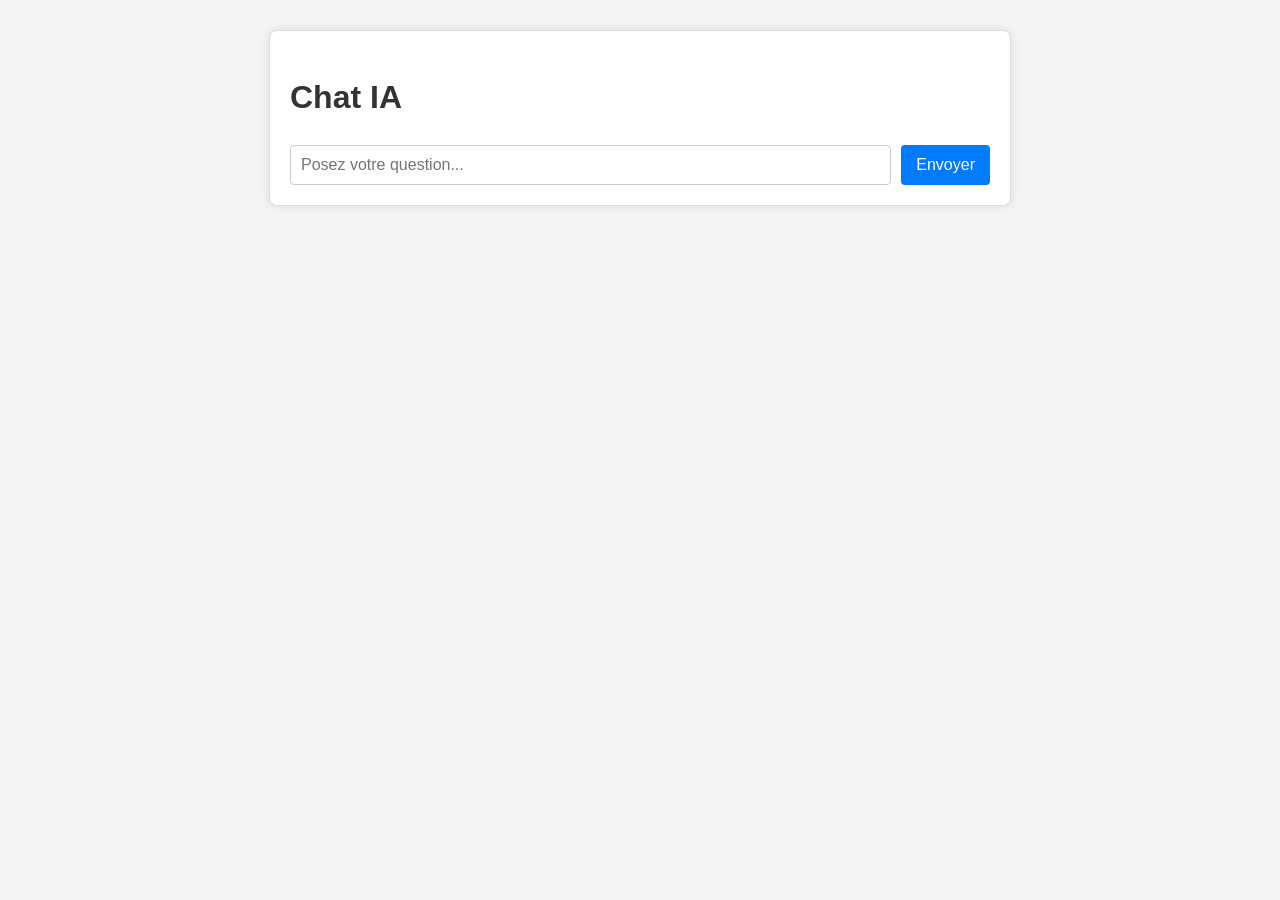
<file: Jour 1 - Installation, HTML et CSS/index.html>
<!DOCTYPE html>
<html lang="fr">

<head>
    <meta charset="UTF-8">
    <meta name="viewport" content="width=device-width, initial-scale=1.0">
    <title>Chat IA</title>
    <link rel="stylesheet" href="style.css">
    <link rel="icon" href="assets/images/favicon.png">
</head>

<body>
    <div class="chat-container">
        <h1>Chat IA</h1>

        <div id="chat-messages" class="chat-messages"></div>

        <div id="loading-indicator" class="loading-indicator" style="display: none;">
            En attente de réponse...
        </div>

        <form id="chat-form" class="chat-form">
            <input type="text" id="user-input" placeholder="Posez votre question..." autocomplete="off">
            <button id="bouton" type="submit">Envoyer</button>
        </form>
    </div>
    
    <script src="javascript/api.js" type="module"></script>
</body>

</html>
</file>
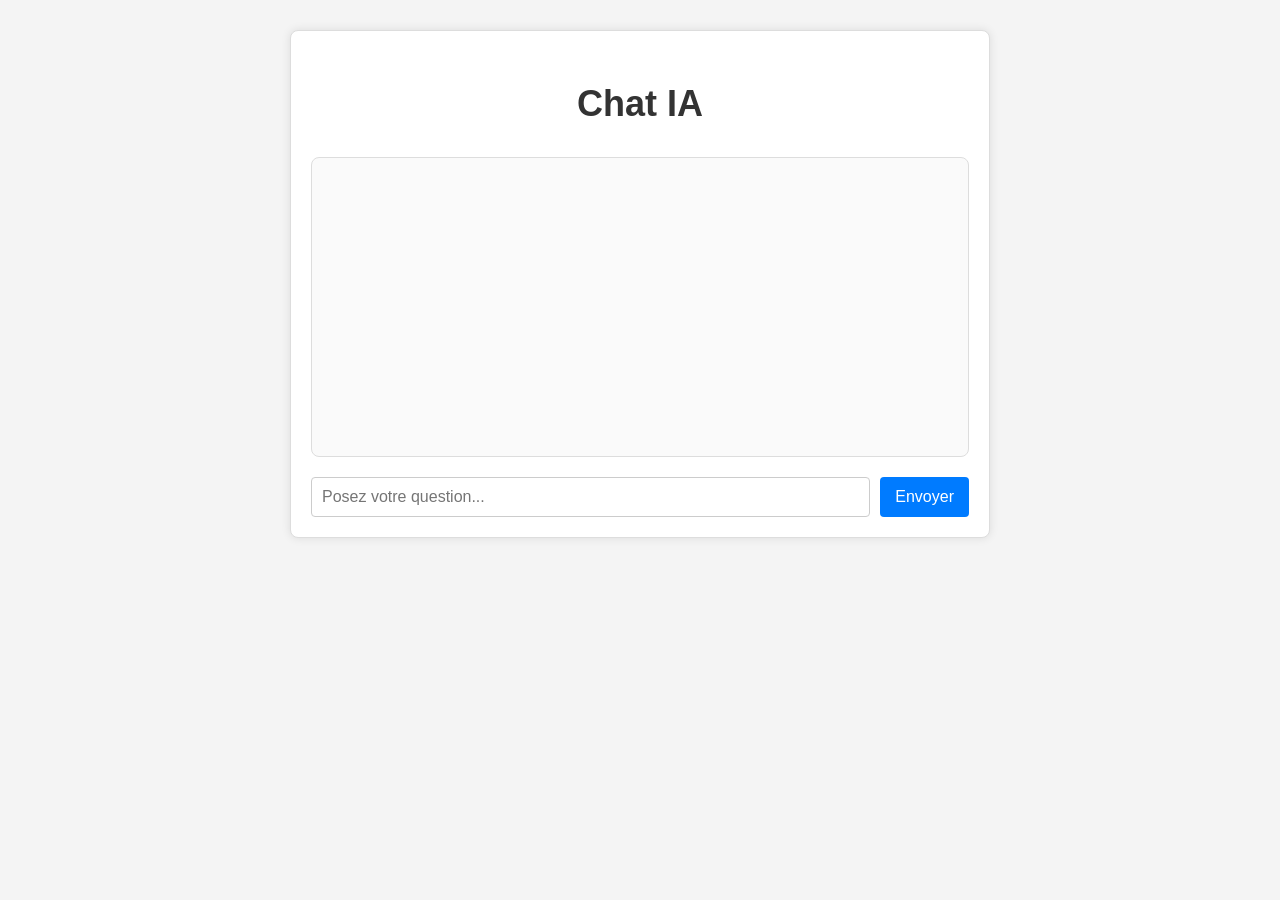
<file: Jour 2 - CSS Responsive/index.html>
<!DOCTYPE html>
<html lang="fr">

<head>
    <meta charset="UTF-8">

    <!-- Permet au site de s'adapter correctement aux téléphones -->
    <meta name="viewport" content="width=device-width, initial-scale=1.0">

    <title>Chat IA</title>

    <link rel="stylesheet" href="style.css">
    <link rel="icon" href="assets/images/favicon.png">
</head>

<body>

    <div class="chat-container">

        <h1>Chat IA</h1>

        <div id="chat-messages" class="chat-messages">

        </div>

        <div id="loading-indicator" class="loading-indicator" style="display: none;">
            En attente de réponse...
        </div>

        <form id="chat-form" class="chat-form">
            <input 
                type="text" 
                id="user-input" 
                placeholder="Posez votre question..." 
                autocomplete="off"
            >

            <button class="bouton" type="submit">
                Envoyer
            </button>
        </form>

    </div>

    <script src="api.js" type="module"></script>

</body>

</html>
</file>
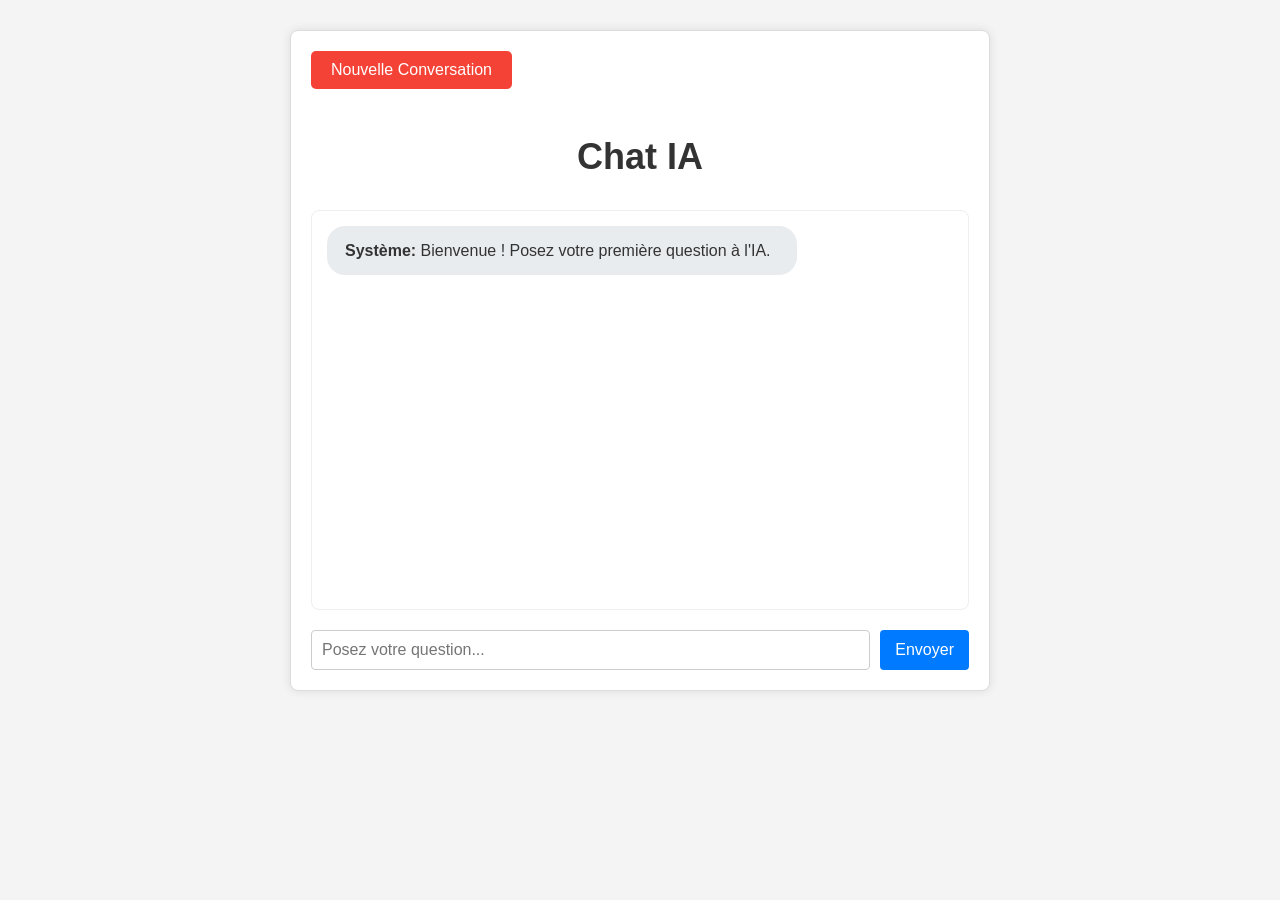
<file: Jour 4 - Javascript/index.html>
<!DOCTYPE html>
<html lang="fr">

<head>
    <meta charset="UTF-8">

    <!-- Permet au site de s'adapter correctement aux téléphones -->
    <meta name="viewport" content="width=device-width, initial-scale=1.0">

    <title>Chat IA</title>

    <link rel="stylesheet" href="style.css">
    <link rel="icon" href="assets/images/favicon.png">
</head>

<body>

    <div class="chat-container">

        <button id="reset-chat-button" class="reset-button">
            Nouvelle Conversation
        </button>

        <h1>Chat IA</h1>

        <div id="chat-messages" class="chat-messages">

        </div>

        <div id="loader" class="loader-hidden">
            <!-- Information: la classe 'loader-hidden' sera utilisée par JS pour masquer
            le loader -->
            <div class="spinner"></div>
            <p>L'IA est en train d'écrire...</p>
        </div>

        <form id="chat-form" class="chat-form">
            <input 
                type="text" 
                id="user-input" 
                placeholder="Posez votre question..." 
                autocomplete="off"
            >

            <button class="bouton" type="submit">
                Envoyer
            </button>
        </form>

    </div>

    <script src="api.js" type="module"></script>

</body>

</html>
</file>
<file: Jour 1 - Installation, HTML et CSS/style.css>
body {
    font-family: Arial, sans-serif; /* Une police lisible */
    background-color: #f4f4f4; /* Un gris très clair pour le fond */
    color: #333333; /* Un gris foncé pour le texte principal */
    margin: 0; /* Pas de marge par défaut sur le corps */
    padding: 0; /* Pas de padding par défaut sur le corps */
    line-height: 1.6; /* Améliore la lisibilité en espaçant les lignes de texte */
}

.chat-container {
    width: 80%; /* Prend 80% de la largeur du parent */
    max-width: 700px; /* Mais pas plus de 700px */
    margin: 30px auto; /* Centre horizontalement et espace verticalement */
    background-color: #ffffff; /* Fond blanc pour le conteneur */
    padding: 20px; /* Espace interne de 20px */
    border: 1px solid #dddddd; /* Bordure fine et claire */
    box-shadow: 0 0 10px rgba(0, 0, 0, 0.1); /* Une ombre légère */
    border-radius: 8px; /* Coins légèrement arrondis */
}

#chat-form {
    display: flex; /* Rend le conteneur flexible */
    margin-top: 20px; /* Espace au-dessus de la zone de saisie */
}

#user-input {
    flex-grow: 1; /* Prend l'espace disponible */
    padding: 10px; /* Espace interne */
    border: 1px solid #ccc; /* Bordure simple */
    border-radius: 4px; /* Coins légèrement arrondis */
    margin-right: 10px; /* Espace à droite pour le bouton */
    font-size: 16px; /* Taille de police */
}

#bouton {
    background-color: #007bff; /* Couleur bleue vive */
    color: white; /* Texte blanc */
    border: none; /* Pas de bordure */
    padding: 10px 15px; /* Espace interne */
    border-radius: 4px; /* Coins arrondis */
    cursor: pointer; /* Indique que le bouton est cliquable */
    font-size: 16px; /* Taille de police */
}

#bouton:hover {
    background-color: #0056b3; /* Un bleu plus foncé au survol */
}
</file>
<file: Jour 2 - CSS Responsive/style.css>
* {
    box-sizing: border-box;
}

body {
    font-family: Arial, sans-serif;
    background-color: #f4f4f4;
    color: #333333;
    margin: 0;
    padding: 0;
    line-height: 1.6;
}

.chat-container {
    width: 80%;
    max-width: 700px;
    margin: 30px auto;
    background-color: #ffffff;
    padding: 20px;
    border: 1px solid #dddddd;
    box-shadow: 0 0 10px rgba(0, 0, 0, 0.1);
    border-radius: 8px;
}

h1 {
    text-align: center;
    font-size: 36px;
}

.chat-messages {
    min-height: 300px;
    border: 1px solid #dddddd;
    border-radius: 8px;
    padding: 15px;
    background-color: #fafafa;
    overflow-y: auto;
}

/* Exemple de message */
.message {
    max-width: 75%;
    padding: 12px 18px;
    margin-bottom: 10px;
    border-radius: 18px;
    background-color: #e9ecef;
}

/* Message de l'utilisateur */
.message.user {
    margin-left: auto;
    background-color: #007bff;
    color: white;
}

/* Message de l'IA */
.message.bot {
    margin-right: auto;
    background-color: #eeeeee;
    color: #333333;
}

.loading-indicator {
    margin-top: 10px;
    font-style: italic;
    color: #666666;
}

#chat-form {
    display: flex;
    margin-top: 20px;
}

#user-input {
    flex-grow: 1;
    padding: 10px;
    border: 1px solid #ccc;
    border-radius: 4px;
    margin-right: 10px;
    font-size: 16px;
}

.bouton {
    background-color: #007bff;
    color: white;
    border: none;
    padding: 10px 15px;
    border-radius: 4px;
    cursor: pointer;
    font-size: 16px;
}

.bouton:hover {
    background-color: #0056b3;
}

/* Tablette */
@media (max-width: 768px) {
    h1 {
        font-size: 28px;
    }

    .chat-container {
        width: 95%;
        margin: 20px auto;
        padding: 15px;
    }

    .message {
        max-width: 85%;
        padding: 10px 15px;
        font-size: 14px;
    }

    #user-input,
    .bouton {
        padding: 10px 12px;
        font-size: 15px;
    }
}

/* Téléphone */
@media (max-width: 480px) {
    h1 {
        font-size: 22px;
    }

    .chat-container {
        width: 100%;
        margin: 0;
        padding: 10px;
        border-radius: 0;
        box-shadow: none;
    }

    .chat-messages {
        min-height: 250px;
    }

    .message {
        max-width: 90%;
        font-size: 13px;
        padding: 8px 12px;
        border-radius: 15px;
    }

    #chat-form {
        flex-direction: column;
    }

    #user-input {
        margin-right: 0;
        margin-bottom: 8px;
        width: 100%;
    }

    .bouton {
        width: 100%;
    }
}

@keyframes fadeInFromBottom {
    from {
        opacity: 0;
        transform: translateY(15px); /* Le message commence 15px plus bas */
    }

    to {
        opacity: 1;
        transform: translateY(0); /* Le message remonte à sa position normale */
    }
}

/* Appliquer l'animation aux bulles de message */
.message {
    /* ... styles existants pour .message ... */
    animation: fadeInFromBottom 0.4s ease-out forwards;

    /*
        fadeInFromBottom : nom de notre @keyframes
        0.4s : durée de l'animation
        ease-out : commence vite et ralentit à la fin
        forwards : l'élément garde les styles de la dernière keyframe
                   une fois l'animation terminée.
    */
}
</file>
<file: Jour 4 - Javascript/style.css>
* {
    box-sizing: border-box;
}

body {
    font-family: Arial, sans-serif;
    background-color: #f4f4f4;
    color: #333333;
    margin: 0;
    padding: 0;
    line-height: 1.6;
}

.chat-container {
    width: 80%;
    max-width: 700px;
    margin: 30px auto;
    background-color: #ffffff;
    padding: 20px;
    border: 1px solid #dddddd;
    box-shadow: 0 0 10px rgba(0, 0, 0, 0.1);
    border-radius: 8px;
}

h1 {
    text-align: center;
    font-size: 36px;
}

.chat-messages {
    min-height: 300px;
    border: 1px solid #dddddd;
    border-radius: 8px;
    padding: 15px;
    background-color: #fafafa;
    overflow-y: auto;
}

/* Exemple de message */
.message {
    max-width: 75%;
    padding: 12px 18px;
    margin-bottom: 10px;
    border-radius: 18px;
    background-color: #e9ecef;
}

/* Message de l'utilisateur */
.message.user {
    margin-left: auto;
    background-color: #007bff;
    color: white;
}

/* Message de l'IA */
.message.bot {
    margin-right: auto;
    background-color: #eeeeee;
    color: #333333;
}

.loading-indicator {
    margin-top: 10px;
    font-style: italic;
    color: #666666;
}

#chat-form {
    display: flex;
    margin-top: 20px;
}

#user-input {
    flex-grow: 1;
    padding: 10px;
    border: 1px solid #ccc;
    border-radius: 4px;
    margin-right: 10px;
    font-size: 16px;
}

.bouton {
    background-color: #007bff;
    color: white;
    border: none;
    padding: 10px 15px;
    border-radius: 4px;
    cursor: pointer;
    font-size: 16px;
}

.bouton:hover {
    background-color: #0056b3;
}

/* Tablette */
@media (max-width: 768px) {
    h1 {
        font-size: 28px;
    }

    .chat-container {
        width: 95%;
        margin: 20px auto;
        padding: 15px;
    }

    .message {
        max-width: 85%;
        padding: 10px 15px;
        font-size: 14px;
    }

    #user-input,
    .bouton {
        padding: 10px 12px;
        font-size: 15px;
    }
}

/* Téléphone */
@media (max-width: 480px) {
    h1 {
        font-size: 22px;
    }

    .chat-container {
        width: 100%;
        margin: 0;
        padding: 10px;
        border-radius: 0;
        box-shadow: none;
    }

    .chat-messages {
        min-height: 250px;
    }

    .message {
        max-width: 90%;
        font-size: 13px;
        padding: 8px 12px;
        border-radius: 15px;
    }

    #chat-form {
        flex-direction: column;
    }

    #user-input {
        margin-right: 0;
        margin-bottom: 8px;
        width: 100%;
    }

    .bouton {
        width: 100%;
    }
}

@keyframes fadeInFromBottom {
    from {
        opacity: 0;
        transform: translateY(15px); /* Le message commence 15px plus bas */
    }

    to {
        opacity: 1;
        transform: translateY(0); /* Le message remonte à sa position normale */
    }
}

/* Appliquer l'animation aux bulles de message */
.message {
    /* ... styles existants pour .message ... */
    animation: fadeInFromBottom 0.4s ease-out forwards;

    /*
        fadeInFromBottom : nom de notre @keyframes
        0.4s : durée de l'animation
        ease-out : commence vite et ralentit à la fin
        forwards : l'élément garde les styles de la dernière keyframe
                   une fois l'animation terminée.
    */
}

#chat-messages {
    height: 400px; /* Hauteur fixe. Ajustez selon votre design. */

    /*
        Vous pourriez aussi utiliser max-height: 60vh;
        60% de la hauteur du viewport.
    */

    overflow-y: auto; /* Affiche la scrollbar verticale si le contenu dépasse la hauteur */

    border: 1px solid var(--chat-messages-border, #eee); /* Bordure */
    margin-bottom: 15px; /* Espace avant la zone de saisie */
    background-color: var(--chat-messages-bg, #ffffff);
}

/* Styles pour la scrollbar (Chrome, Edge, Safari, Opera) */
#chat-messages::-webkit-scrollbar {
    width: 10px; /* Largeur de la scrollbar */
}

#chat-messages::-webkit-scrollbar-track {
    background: var(--bg-color-page, #f1f1f1); /* Couleur de fond de la piste */
    border-radius: 10px; /* Coins arrondis pour la piste */
}

#chat-messages::-webkit-scrollbar-thumb {
    background: #888; /* Couleur du pouce */
    border-radius: 10px; /* Coins arrondis pour le pouce */
}

#chat-messages::-webkit-scrollbar-thumb:hover {
    background: #555; /* Couleur du pouce au survol */
}

.reset-button {
    background-color: var(--reset-button-bg, #f44336);
    color: var(--reset-button-text, white);
    border: none;
    padding: 10px 20px;
    border-radius: 5px;
    cursor: pointer;
    font-size: 16px;
    margin-bottom: 15px;
    transition: background-color 0.2s ease, transform 0.1s ease;
    align-self: flex-start;
}

.reset-button:hover {
    background-color: var(--reset-button-hover-bg, #d32f2f);
    transform: translateY(-1px);
}

/* Classe pour cacher le loader */
.loader-hidden {
    display: none !important; /* !important assure que cette règle prévaut */
}

#loader {
    display: flex;
    align-items: center;
    justify-content: center;
    padding: 15px 0;
    color: var(--loader-text-color, #777777);
    font-style: italic;
    font-size: 14px;
    margin-top: 10px;
}

.spinner {
    width: 24px;
    height: 24px;
    border: 3px solid rgba(0, 0, 0, 0.1);
    border-left-color: var(--spinner-active-color, #007bff);
    border-radius: 50%; /* Pour une forme de cercle */
    animation: spinAnimation 0.8s linear infinite; /* Animation de rotation */
    margin-right: 10px; /* Espace entre le spinner et le texte */
}

@keyframes spinAnimation {
    0% {
        transform: rotate(0deg);
    }

    100% {
        transform: rotate(360deg);
    }
}
</file>
